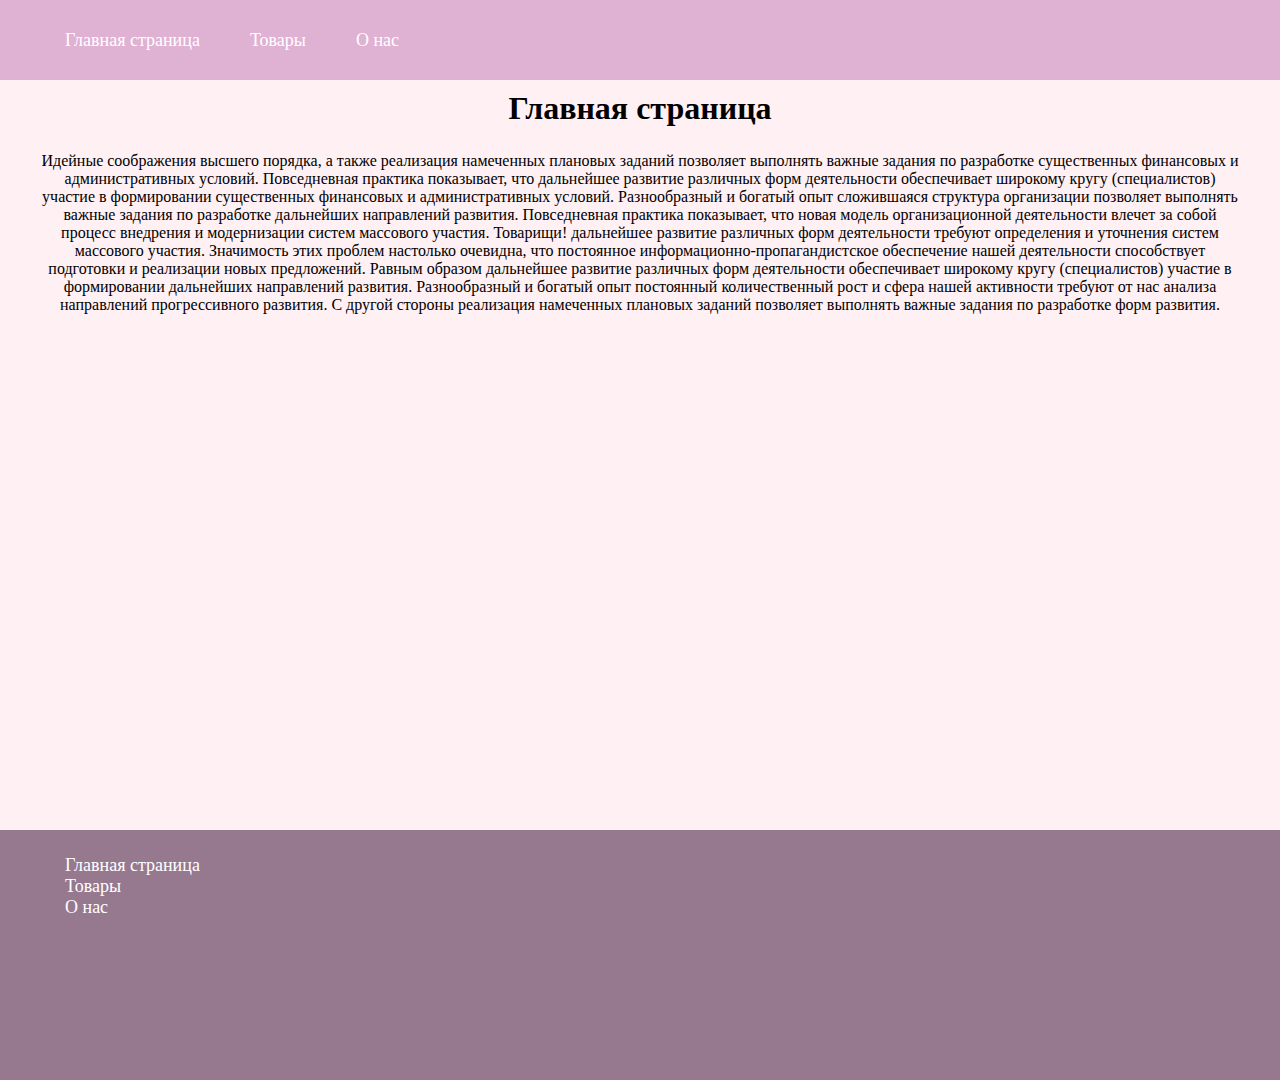
<file: index.html>
<!DOCTYPE html>
<html lang="en">

<head>
    <meta charset="UTF-8">
    <meta http-equiv="X-UA-Compatible" content="IE=edge">
    <meta name="viewport" content="width=device-width, initial-scale=1.0">
    <link rel="stylesheet" href="styles/style.css">
    <title>Главная страница интернет-магазина</title>
</head>

<body>
    <header>
        <div class="container header-navigation">
            <ul>
                <li><a href="index.html">Главная страница</a></li>
                <li><a href="products.html">Товары</a></li>
                <li><a>О нас</a></li>
            </ul>
        </div>
    </header>
    <main>
        <div class="container main-content">
            <h1>Главная страница</h1>
            <p>Идейные соображения высшего порядка, а также реализация намеченных плановых заданий позволяет выполнять
                важные задания по разработке существенных финансовых и административных условий. Повседневная практика
                показывает, что дальнейшее развитие различных форм деятельности обеспечивает широкому кругу
                (специалистов) участие в формировании существенных финансовых и административных условий. Разнообразный
                и богатый опыт сложившаяся структура организации позволяет выполнять важные задания по разработке
                дальнейших направлений развития. Повседневная практика показывает, что новая модель организационной
                деятельности влечет за собой процесс внедрения и модернизации систем массового участия. Товарищи!
                дальнейшее развитие различных форм деятельности требуют определения и уточнения систем массового
                участия.

                Значимость этих проблем настолько очевидна, что постоянное информационно-пропагандистское обеспечение
                нашей деятельности способствует подготовки и реализации новых предложений. Равным образом дальнейшее
                развитие различных форм деятельности обеспечивает широкому кругу (специалистов) участие в формировании
                дальнейших направлений развития. Разнообразный и богатый опыт постоянный количественный рост и сфера
                нашей активности требуют от нас анализа направлений прогрессивного развития. С другой стороны реализация
                намеченных плановых заданий позволяет выполнять важные задания по разработке форм развития.</p>
        </div>
    </main>
    <footer>
        <div class="container footer-navigation">
            <ul>
                <li><a href="index.html">Главная страница</a></li>
                <li><a href="products.html">Товары</a></li>
                <li><a>О нас</a></li>
            </ul>
        </div>
    </footer>
</body>

</html>
</file>
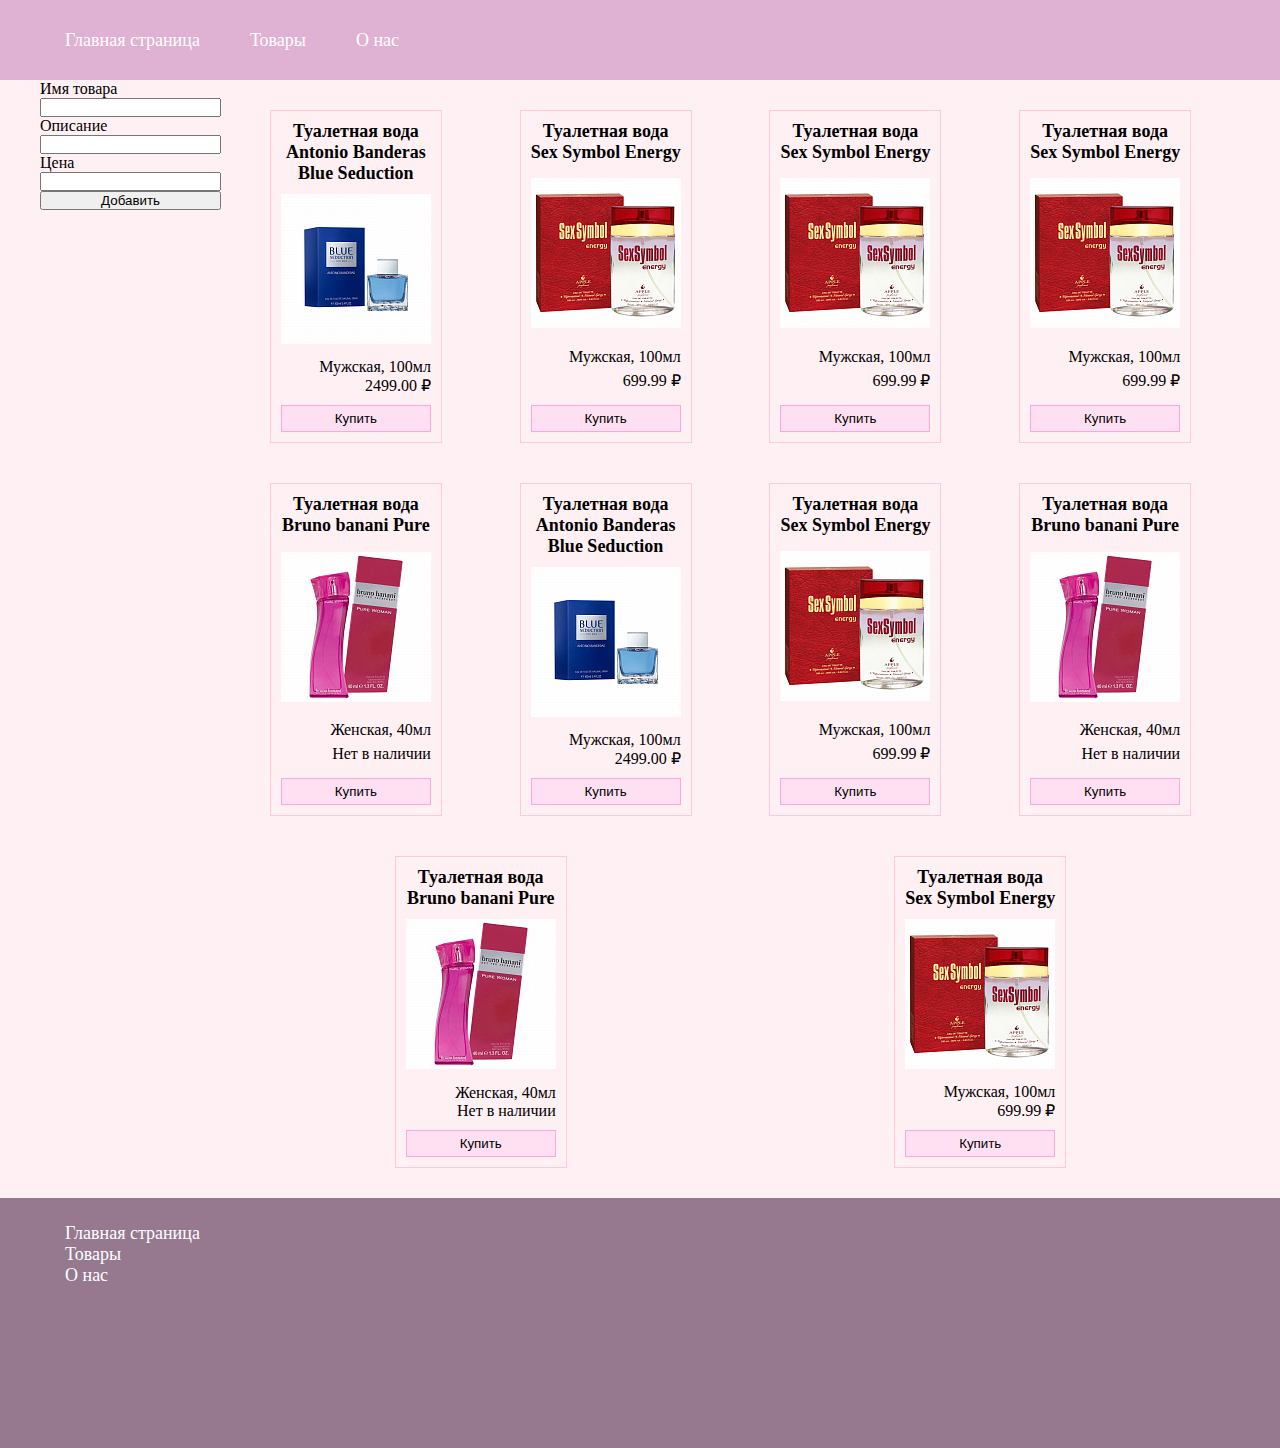
<file: products.html>
<!DOCTYPE html>
<html lang="en">

<head>
    <meta charset="UTF-8">
    <meta http-equiv="X-UA-Compatible" content="IE=edge">
    <meta name="viewport" content="width=device-width, initial-scale=1.0">
    <link rel="stylesheet" href="styles/style.css">
    <title>Главная страница интернет-магазина</title>
</head>

<body>
    <header>
        <div class="container header-navigation">
            <ul>
                <li><a href="index.html">Главная страница</a></li>
                <li><a href="products.html">Товары</a></li>
                <li><a>О нас</a></li>
            </ul>
        </div>
    </header>
    <main>
        <div class="container">
            <div class="add-product">
                <span>Имя товара</span>
                <input type="text" name="" id="product-name">
                <span>Описание</span>
                <input type="text" name="" id="product-description">
                <span>Цена</span>
                <input type="text" name="" id="product-price">
                <button id="add-product-button">Добавить</button>
            </div>
            <div class="products-list">
                <div class="product-card">
                    <h2 class="product-header">Туалетная вода Antonio Banderas Blue Seduction</h2>
                    <div class="product-image"><img src="images/product1.jpeg" alt=""></div>
                    <p class="product-description">Мужская, 100мл</p>
                    <span class="product-price">2499.00 ₽</span>
                    <button>Купить</button>
                </div>
            </div>
        </div>
    </main>
    <footer>
        <div class="container footer-navigation">
            <ul>
                <li><a href="index.html">Главная страница</a></li>
                <li><a href="products.html">Товары</a></li>
                <li><a>О нас</a></li>
            </ul>
        </div>
    </footer>
</body>
<script src="scripts/dublicate-products.js"></script>
<script src="scripts/diversify-products.js"></script>
<script src="scripts/add-product.js"></script>
</html>
</file>
<file: styles/style.css>
* {
    margin: 0;
    padding: 0;
}

header {
    height: 80px;
    background-color: #dfb1d3;
}

.container {
    width: 1200px;
    display: flex;
    margin: 0 auto;
}

header .container ul {
    display: flex;
    align-items: center;
    list-style-type: none;
}

header .container ul li {
    margin-left: 25px;
    margin-right: 25px;  
    color: white;  
}

.header-navigation {
    display: flex;
    height: 100%;
    font-size: 18px;
}

.footer-navigation ul {
    list-style-type: none;
    color: white;
    padding: 25px;
}

.footer-navigation {
    display: flex;
    height: 100%;
    font-size: 18px;
}

footer {
    height: 250px;
    background-color: #96798f;
    position: relative;
}

main {
    min-height: 750px;
    background-color: rgb(255, 240, 244);
}

.main-content {
    text-align: center;
    display: flex;
    flex-direction: column;
    justify-content: center;
}

.main-content p {
    margin-top: 25px;
}

.main-content h1 {
    margin-top: 10px;
}

.header-navigation a, .footer-navigation a {
    color: white;
    text-decoration: none;
}

.product-card {
    width: 150px;
    display: flex;
    flex-direction: column;
    padding: 10px;
    border: 1px solid rgb(255, 200, 222);
    margin: 20px;
    justify-content: space-between;
}

.product-card button {
    margin-top: 10px;
    background-color: transparent;
    border: 1px solid rgb(255, 167, 220);
    padding: 5px;
    background-color:rgb(255, 224, 243);
    cursor: pointer;
    transition: 0.2s;
} 

.add-product {
    display: flex;
    flex-direction: column;
}

.product-card button:hover {
    background-color: #ffbbef;
    transition: 0.2s;
}

.product-image {
    margin: 0 auto;
    margin-top: 10px;
    margin-bottom: 10px;
}

.product-header {
    font-size: 18px;
    text-align: center;
}

.product-description {
    font-size: 16px;
    text-align: right;
}

.product-price {
    text-align: right;
}

.products-list {
    display: flex;
    flex-direction: row;
    flex-wrap: wrap;
    justify-content: space-around;
    padding: 10px;
}
</file>
